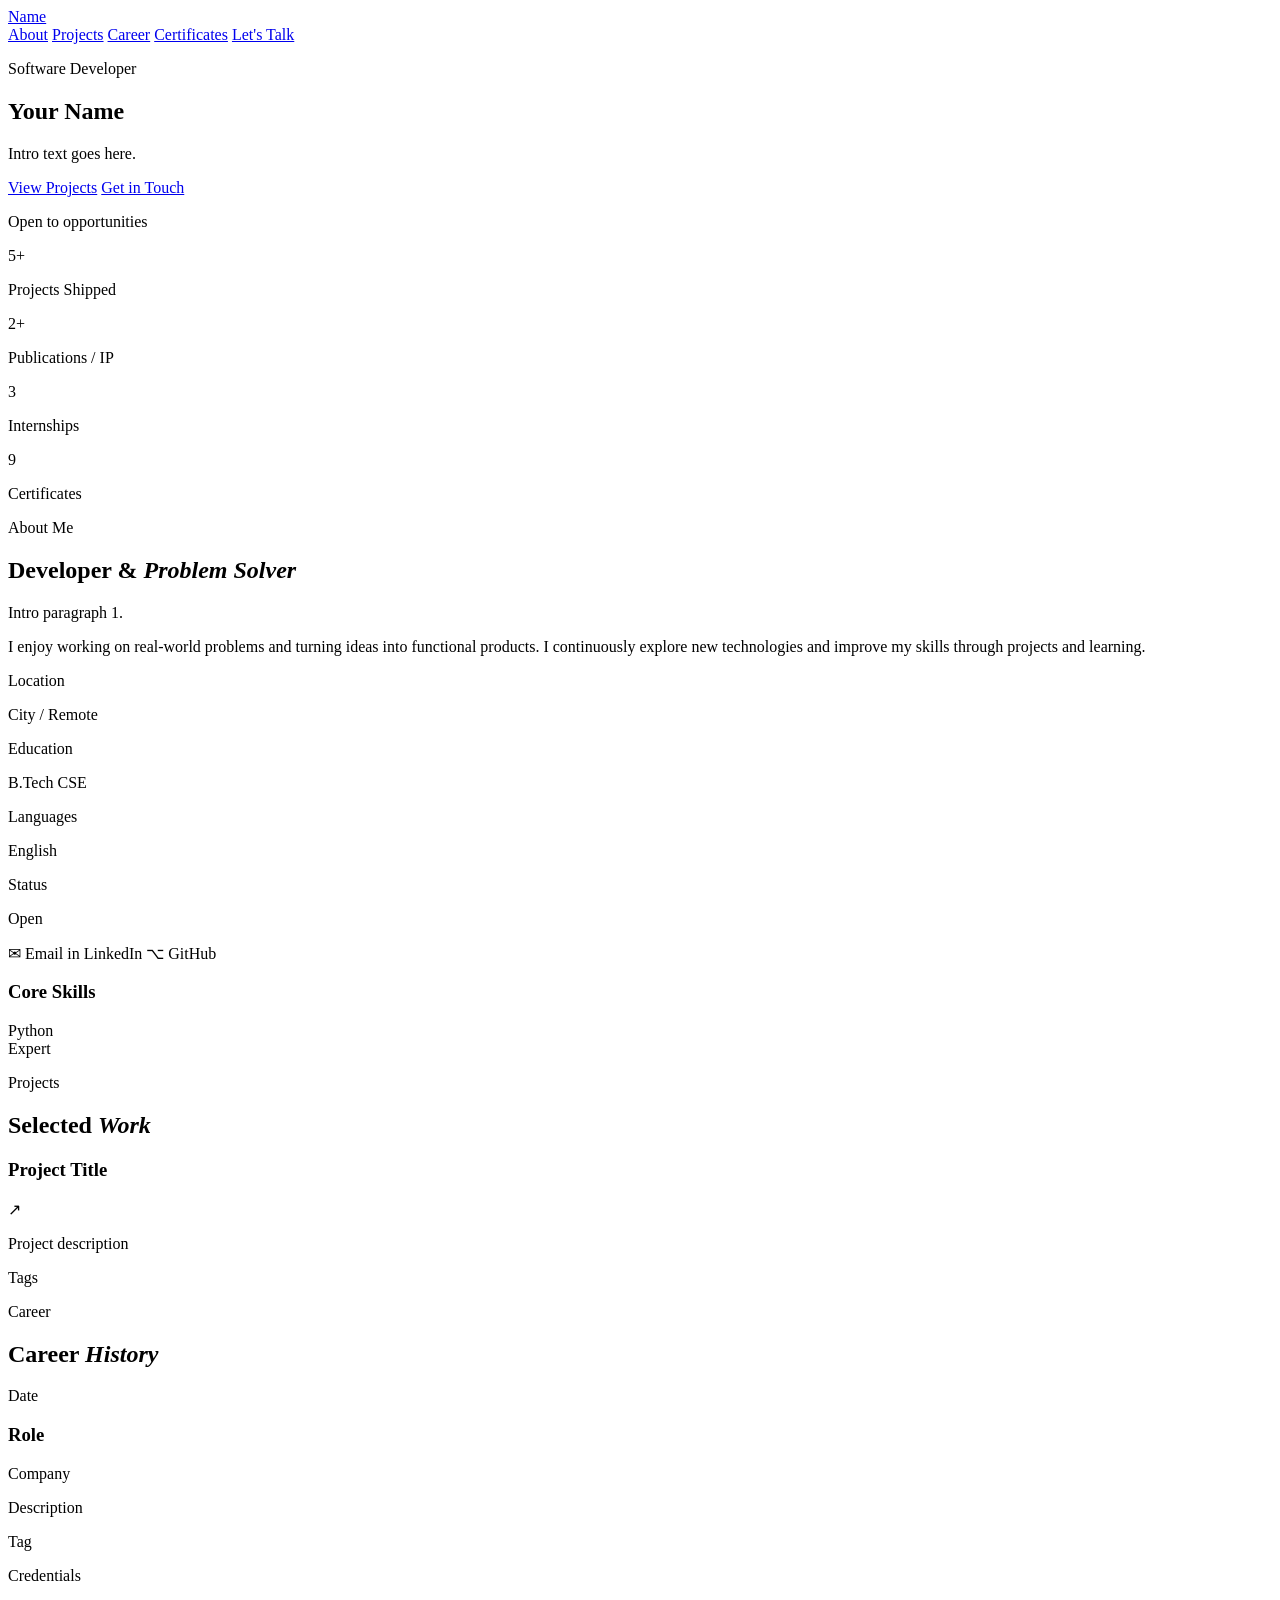
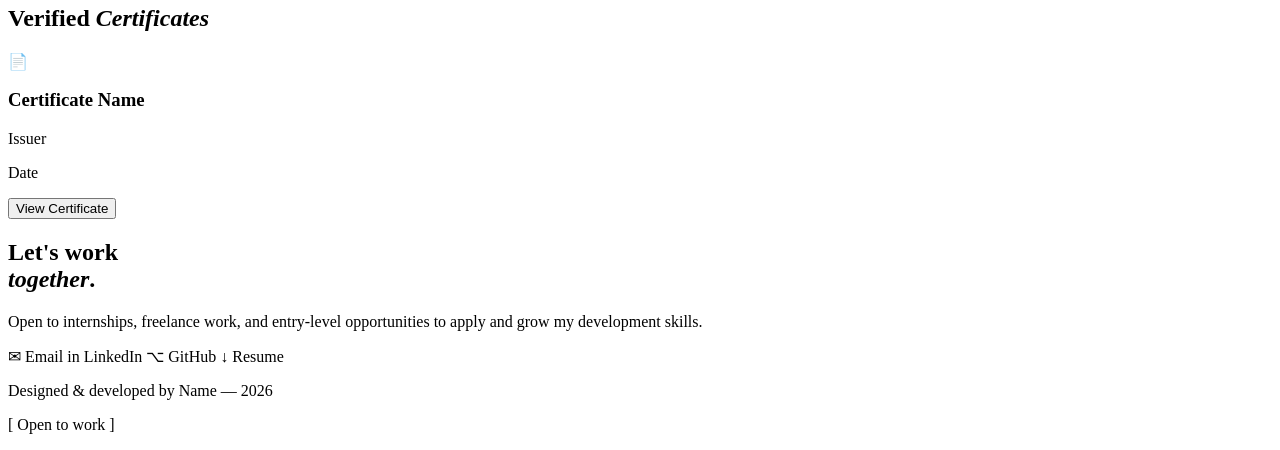
<file: target/classes/templates/index.html>
<!DOCTYPE html>
<html lang="en" xmlns:th="http://www.thymeleaf.org">
<head>
    <meta charset="UTF-8"/>
    <meta name="viewport" content="width=device-width, initial-scale=1.0"/>
    <title th:text="${name} + ' — Portfolio'">Portfolio</title>
    <link rel="stylesheet" th:href="@{/css/styles.css}"/>
</head>
<body>
<nav>
    <a class="brand" href="#hero" th:text="${name}">Name</a>
    <div class="nav-links">
        <a href="#about">About</a>
        <a href="#work">Projects</a>
        <a href="#experience">Career</a>
        <a href="#certificates">Certificates</a>
        <a href="#contact" class="cta">Let's Talk</a>
    </div>
</nav>

<section id="hero" class="hero-section">
    <div class="hero-copy">
        <p class="eyebrow" th:text="${subtitle}">Software Developer</p>
        <h1 th:text="${name}">Your Name</h1>
        <p class="hero-description" th:text="${intro}">Intro text goes here.</p>
        <div class="hero-actions">
            <a href="#work" class="button primary">View Projects</a>
            <a href="#contact" class="button secondary">Get in Touch</a>
        </div>
        <p class="hero-status" th:text="${status}">Open to opportunities</p>
    </div>
    <div class="hero-stats">
        <div class="stat-card">
            <span>5+</span>
            <p>Projects Shipped</p>
        </div>
        <div class="stat-card">
            <span>2+</span>
            <p>Publications / IP</p>
        </div>
        <div class="stat-card">
            <span>3</span>
            <p>Internships</p>
        </div>
        <div class="stat-card">
            <span>9</span>
            <p>Certificates</p>
        </div>
    </div>
</section>

<section id="about" class="section-panel">
    <div class="section-header">
        <p class="section-tag">About Me</p>
        <h2>Developer &amp; <em>Problem Solver</em></h2>
    </div>
    <div class="content-grid">
        <div>
            <p th:text="${intro}">Intro paragraph 1.</p>
            <p>I enjoy working on real-world problems and turning ideas into functional products. I continuously explore new technologies and improve my skills through projects and learning.</p>
            <div class="info-grid">
                <div>
                    <span class="label">Location</span>
                    <p th:text="${location}">City / Remote</p>
                </div>
                <div>
                    <span class="label">Education</span>
                    <p th:text="${education}">B.Tech CSE</p>
                </div>
                <div>
                    <span class="label">Languages</span>
                    <p th:text="${languages}">English</p>
                </div>
                <div>
                    <span class="label">Status</span>
                    <p class="status" th:text="${status}">Open</p>
                </div>
            </div>
            <div class="contact-buttons">
                <a th:href="@{'mailto:' + ${contactEmail}}">✉ Email</a>
                <a th:href="${linkedin}" target="_blank">in LinkedIn</a>
                <a th:href="${github}" target="_blank">⌥ GitHub</a>
            </div>
        </div>
        <div>
            <div class="skills-panel">
                <h3>Core Skills</h3>
                <div th:each="skill : ${skills}" class="skill-entry">
                    <span class="skill-name" th:text="${skill[0]}">Python</span>
                    <div class="skill-bar">
                        <div class="skill-fill" th:style="${'width:' + skill[2] + '%'}"></div>
                    </div>
                    <span class="skill-meta" th:text="${skill[1]}">Expert</span>
                </div>
            </div>
        </div>
    </div>
</section>

<section id="work" class="section-panel">
    <div class="section-header">
        <p class="section-tag">Projects</p>
        <h2>Selected <em>Work</em></h2>
    </div>
    <div class="project-grid">
        <div th:each="project : ${projects}" class="project-card">
            <div class="project-top">
                <h3 th:text="${project.title}">Project Title</h3>
                <a th:href="${project.url}" target="_blank">↗</a>
            </div>
            <p th:text="${project.description}">Project description</p>
            <div class="project-footer">
                <span th:text="${project.tags}">Tags</span>
            </div>
        </div>
    </div>
</section>

<section id="experience" class="section-panel">
    <div class="section-header">
        <p class="section-tag">Career</p>
        <h2>Career <em>History</em></h2>
    </div>
    <div class="experience-grid">
        <div th:each="experience : ${experiences}" class="experience-card">
            <span class="experience-date" th:text="${experience.date}">Date</span>
            <h3 th:text="${experience.role}">Role</h3>
            <p class="company" th:text="${experience.company}">Company</p>
            <p th:text="${experience.description}">Description</p>
            <div class="tag-row">
                <span th:each="tag : ${experience.tags}" class="tag" th:text="${tag}">Tag</span>
            </div>
        </div>
    </div>
</section>

<section id="certificates" class="section-panel">
    <div class="section-header">
        <p class="section-tag">Credentials</p>
        <h2>Verified <em>Certificates</em></h2>
    </div>
    <div class="certificate-grid">
        <div th:each="certificate : ${certificates}" class="certificate-card">
            <span class="certificate-icon">📄</span>
            <h3 th:text="${certificate.title}">Certificate Name</h3>
            <p class="issuer" th:text="${certificate.issuer}">Issuer</p>
            <p class="date" th:text="${certificate.date}">Date</p>
            <button type="button" class="view-btn" th:data-pdf="${certificate.pdfPath}" th:data-title="${certificate.title}" th:data-issuer="${certificate.issuer}">View Certificate</button>
        </div>
    </div>
</section>

<div class="modal-backdrop" id="certificate-modal" style="display:none">
    <div class="modal-dialog">
        <div class="modal-header">
            <div>
                <div class="modal-title" id="modal-title">Certificate Preview</div>
                <div class="modal-subtitle" id="modal-issuer"></div>
            </div>
            <button type="button" class="modal-close" id="modal-close">✕</button>
        </div>
        <div class="modal-content">
            <iframe id="modal-iframe" class="modal-object" style="width:100%; height:70vh;" frameborder="0" aria-label="Certificate preview"></iframe>
            <div class="modal-error" id="modal-error" style="display:none">
                <p>Unable to preview this PDF inline.</p>
                <a id="modal-download" href="#" target="_blank">Download certificate</a>
            </div>
        </div>
    </div>
</div>

<section id="contact" class="section-panel contact-panel">
    <div>
        <h2>Let's work<br/><em>together</em>.</h2>
        <p>Open to internships, freelance work, and entry-level opportunities to apply and grow my development skills.</p>
        <div class="contact-grid">
            <a th:href="'https://mail.google.com/mail/?view=cm&fs=1&to=' + ${contactEmail} "target="_blank">✉ Email</a>
            <a th:href="${linkedin}" target="_blank">in LinkedIn</a>
            <a th:href="${github}" target="_blank">⌥ GitHub</a>
            <a th:href="${resumeLink}">↓ Resume</a>
        </div>
    </div>
</section>

<footer>
    <p>Designed &amp; developed by <span th:text="${name}">Name</span> — 2026</p>
    <p>[ Open to work ]</p>
</footer>

<script>
    const modal = document.getElementById('certificate-modal');
    const modalObject = document.getElementById('modal-iframe');
    const titleEl = document.getElementById('modal-title');
    const issuerEl = document.getElementById('modal-issuer');
    const errorEl = document.getElementById('modal-error');
    const downloadLink = document.getElementById('modal-download');
    const closeBtn = document.getElementById('modal-close');

    document.querySelectorAll('.view-btn').forEach(button => {
        button.addEventListener('click', () => {
            const pdfPath = button.dataset.pdf;
            const title = button.dataset.title;
            const issuer = button.dataset.issuer;

            titleEl.textContent = title;
            issuerEl.textContent = issuer;
            downloadLink.href = pdfPath;
            modalObject.src = pdfPath;
            modalObject.style.display = 'block';
            errorEl.style.display = 'none';
            modal.style.display = 'flex';
        });
    });

    function closeModal() {
        modal.style.display = 'none';
        modalObject.src = '';
    }

    closeBtn.addEventListener('click', closeModal);
    modal.addEventListener('click', event => {
        if (event.target === modal) {
            closeModal();
        }
    });
    window.addEventListener('keydown', event => {
        if (event.key === 'Escape' && modal.style.display === 'flex') {
            closeModal();
        }
    });
</script>

</body>
</html>
</file>
